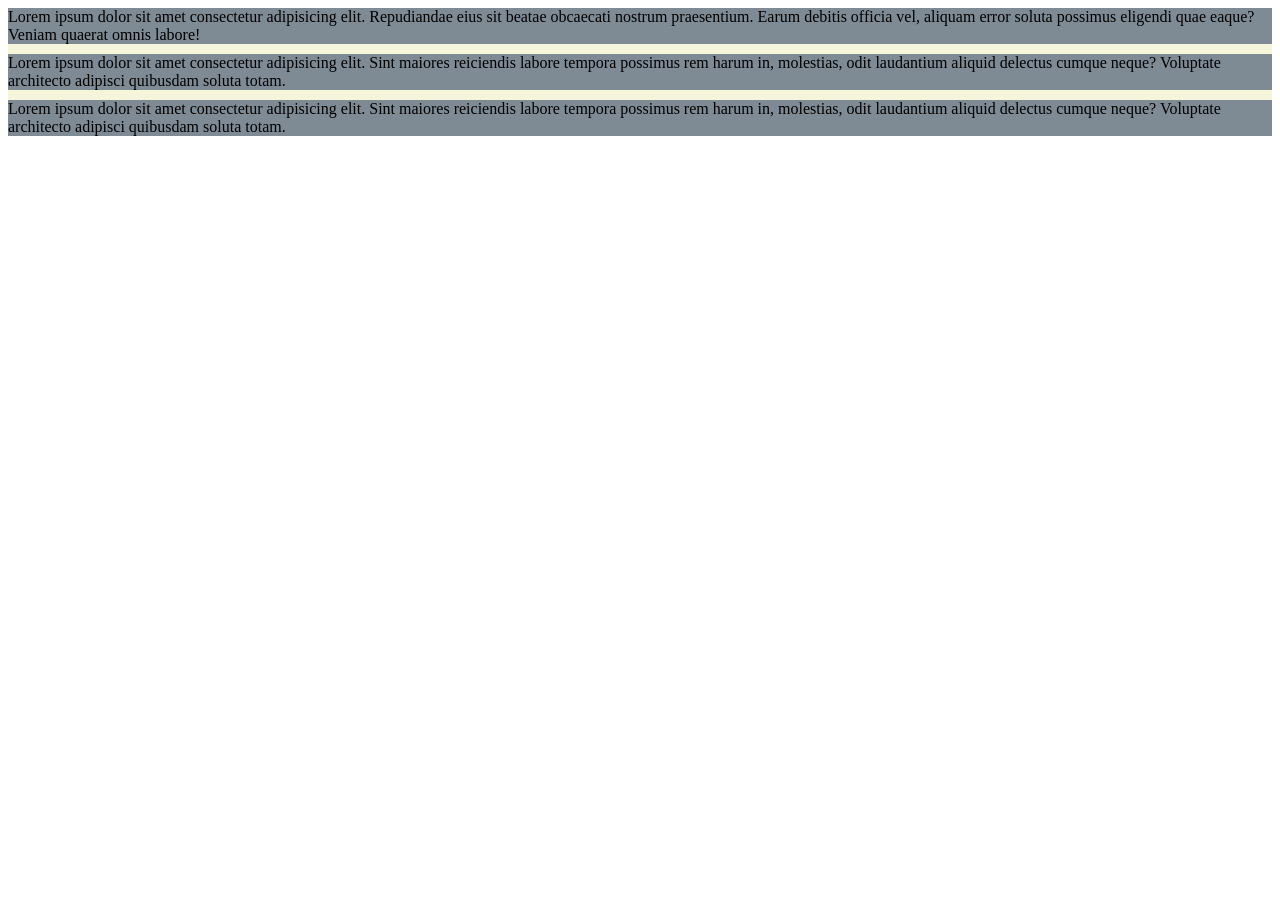
<file: flexbox01.html>
<!DOCTYPE html>
<html lang="pt-BR">

<head>
    <meta charset="UTF-8">
    <meta name="viewport" content="width=device-width, initial-scale=1.0">
    <title>Exemplos de Flexbox</title>
    <style>

        * {
            box-sizing: border-box;
            outline: none;
        }

        #divpai {
            background-color: beige;
            display: flex;
            flex-direction: column;
            gap: 10px;
        }

        .divfilho {
            background-color: rgb(126, 138, 148);
        }
        /* Responsividade com Media Queries */
        /* Isso só se aplica a largura de "PELO MENOS" 768 pixels */
        @media screen and (min-width: 575px) {
            
            /* #divpai {
            flex-direction: row;
            } */
        }
   </style>
</head>

<body>
   
    <div id="divpai">

        <div class = "divfilho">
            Lorem ipsum dolor sit amet consectetur adipisicing elit. Repudiandae eius sit beatae obcaecati 
            nostrum praesentium. Earum debitis officia vel, aliquam error soluta 
            possimus eligendi quae eaque? Veniam quaerat omnis labore!
        </div>

        <div class = "divfilho">
            Lorem ipsum dolor sit amet consectetur adipisicing elit. Sint maiores reiciendis labore tempora possimus rem harum in, molestias, odit laudantium aliquid delectus cumque neque? Voluptate architecto adipisci quibusdam soluta totam.
        </div>

        <div class = "divfilho">
            Lorem ipsum dolor sit amet consectetur adipisicing elit. Sint maiores reiciendis labore tempora possimus rem harum in, molestias, odit laudantium aliquid delectus cumque neque? Voluptate architecto adipisci quibusdam soluta totam.
        </div>
    
    </div>

</body>
</html>
</file>
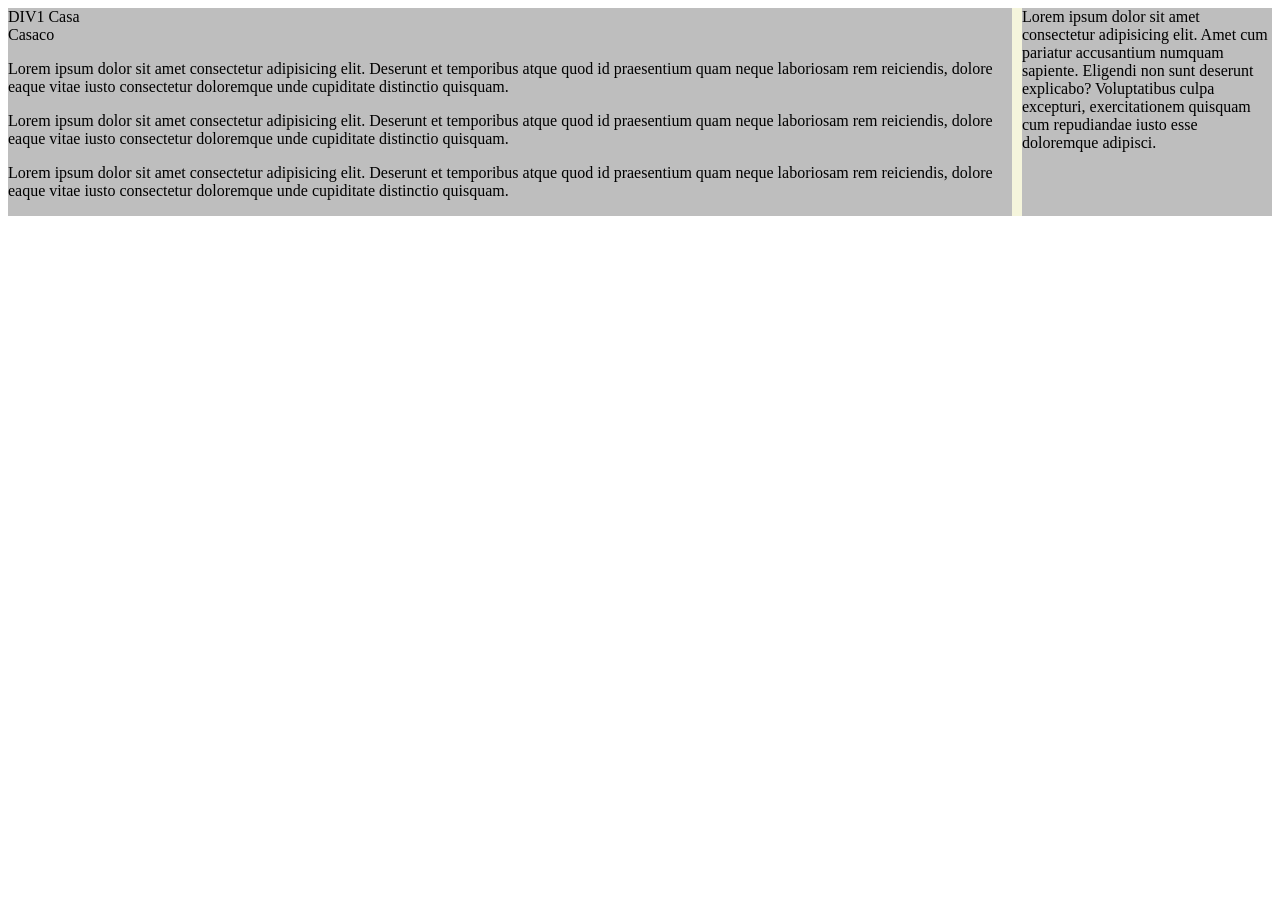
<file: flexbox02.html>
<!DOCTYPE html>
<html lang="pt-BR">

<head>
    <meta charset="UTF-8">
    <meta name="viewport" content="width=device-width, initial-scale=1.0">
    <title>Exemplos de FlexBox</title>
    <style>
        * {
            box-sizing: border-box;
            outline: none;
        }

        /* Define estilos como variáveis */
        :root {
            --aside-md-width: 250px;
            --boxes_bgcolor: rgb(190, 190, 190);
        }

        #divpai {
            background-color: beige;
            display: flex;
            flex-direction: column;
            gap: 10px;
        }

        .divfilho {
            background-color: var(--boxes_bgcolor);
        }

        .div1 {
            flex-grow: 1;
        }

        .div2 {
            /* flex-basis: 300px; */
            width: 100%;
        }

        /* Responsividade com Media Queries */

        /* Isso só se aplica a larguras de "PELO MENOS" 768 pixels */
        @media screen and (min-width: 575px) {

            #divpai {
                flex-direction: row;
            }

            .div2 {
                /* flex-basis: 300px; */

                /* Aplicando a variável */
                min-width: var(--aside-md-width);
                max-width: var(--aside-md-width);
            }
        }
    </style>
</head>

<body>

    <div id="divpai">

        <div class="divfilho div1">
            DIV1 Casa<br>Casaco
            <p>Lorem ipsum dolor sit amet consectetur adipisicing elit. Deserunt et temporibus atque quod id praesentium
                quam neque laboriosam rem reiciendis, dolore eaque vitae iusto consectetur doloremque unde cupiditate
                distinctio quisquam.</p>
            <p>Lorem ipsum dolor sit amet consectetur adipisicing elit. Deserunt et temporibus atque quod id praesentium
                quam neque laboriosam rem reiciendis, dolore eaque vitae iusto consectetur doloremque unde cupiditate
                distinctio quisquam.</p>
            <p>Lorem ipsum dolor sit amet consectetur adipisicing elit. Deserunt et temporibus atque quod id praesentium
                quam neque laboriosam rem reiciendis, dolore eaque vitae iusto consectetur doloremque unde cupiditate
                distinctio quisquam.</p>
        </div>

        <div class="divfilho div2">
            Lorem ipsum dolor sit amet consectetur adipisicing elit. Amet cum pariatur accusantium numquam sapiente.
            Eligendi non sunt deserunt explicabo? Voluptatibus culpa excepturi, exercitationem quisquam cum repudiandae
            iusto esse doloremque adipisci.
        </div>

    </div>

</body>

</html>
</file>
